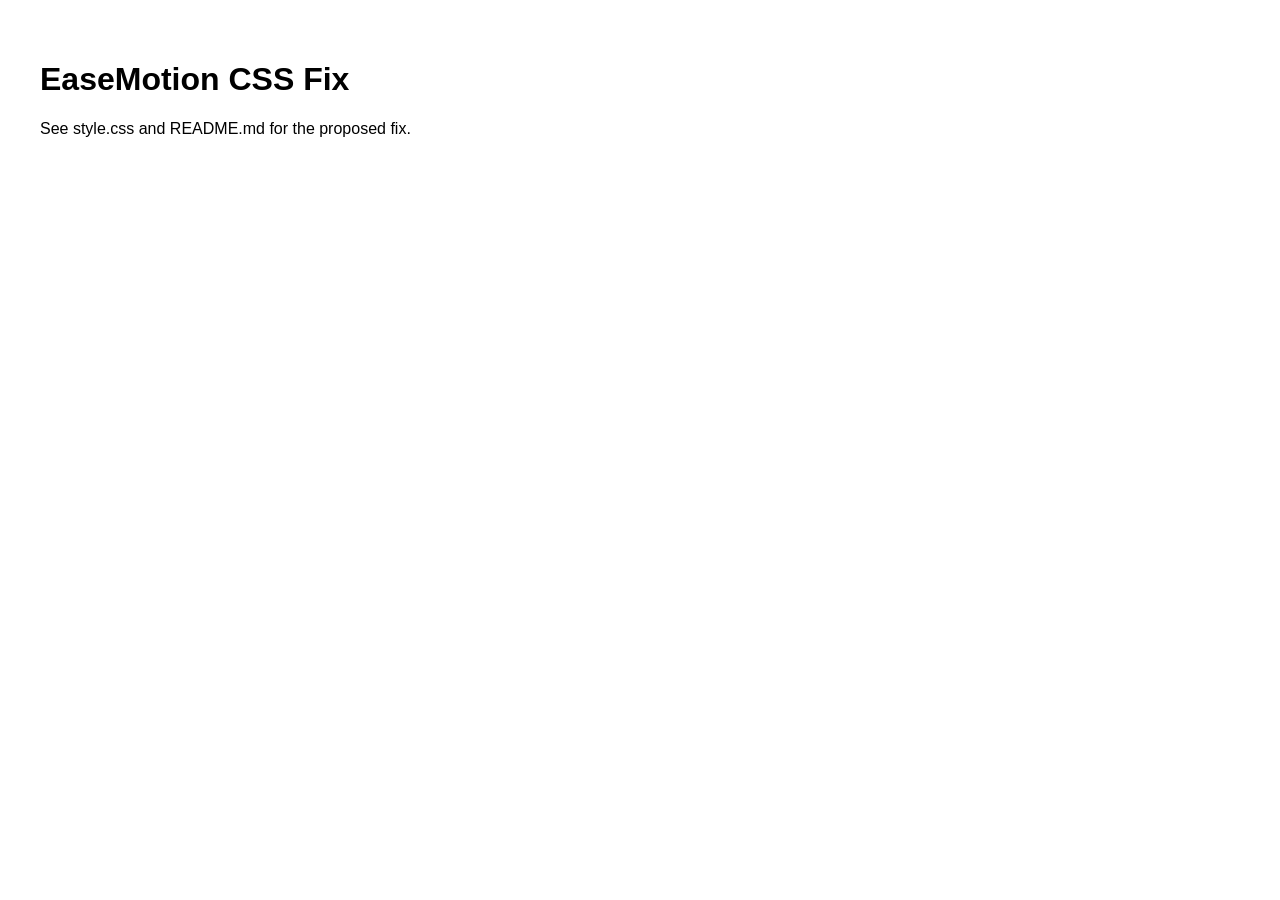
<file: submissions/core_changes-v1-v1-v2/demo.html>
<!DOCTYPE html>
<html lang='en'><head><meta charset='UTF-8'><meta name='viewport' content='width=device-width,initial-scale=1.0'>
<title>EaseMotion Fix Demo</title>
<link rel='stylesheet' href='style.css'>
</head><body style='font-family:Inter,sans-serif;padding:2rem'>
<h1>EaseMotion CSS Fix</h1>
<p>See style.css and README.md for the proposed fix.</p>
</body></html>
</file>
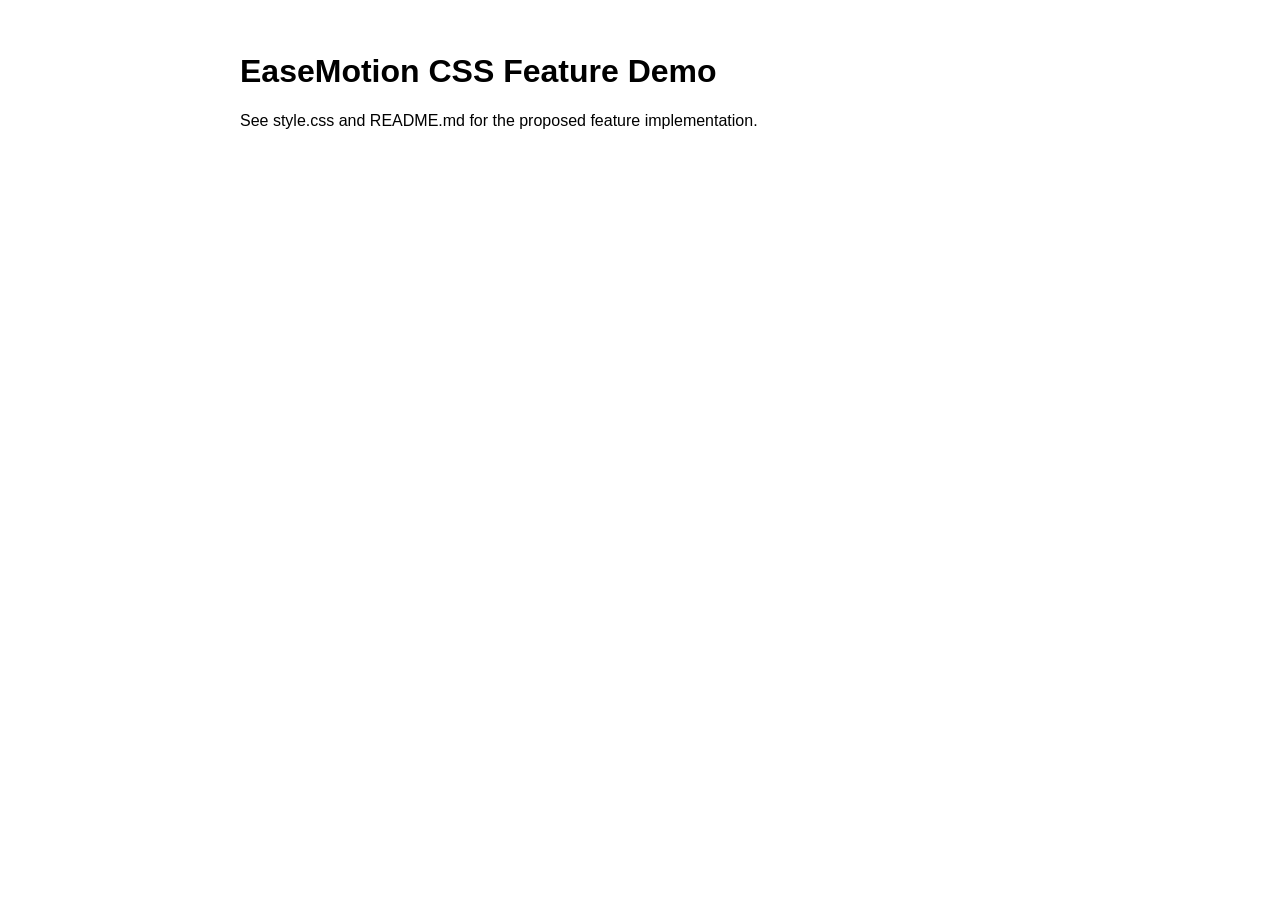
<file: submissions/core_changes-v1-v1-v4/demo.html>
<!DOCTYPE html>
<html lang='en'><head><meta charset='UTF-8'><meta name='viewport' content='width=device-width,initial-scale=1.0'>
<title>EaseMotion Feature Demo</title>
<link rel='stylesheet' href='style.css'>
</head><body style='font-family:Inter,sans-serif;padding:2rem;max-width:800px;margin:0 auto'>
<h1>EaseMotion CSS Feature Demo</h1>
<p>See style.css and README.md for the proposed feature implementation.</p>
</body></html>
</file>
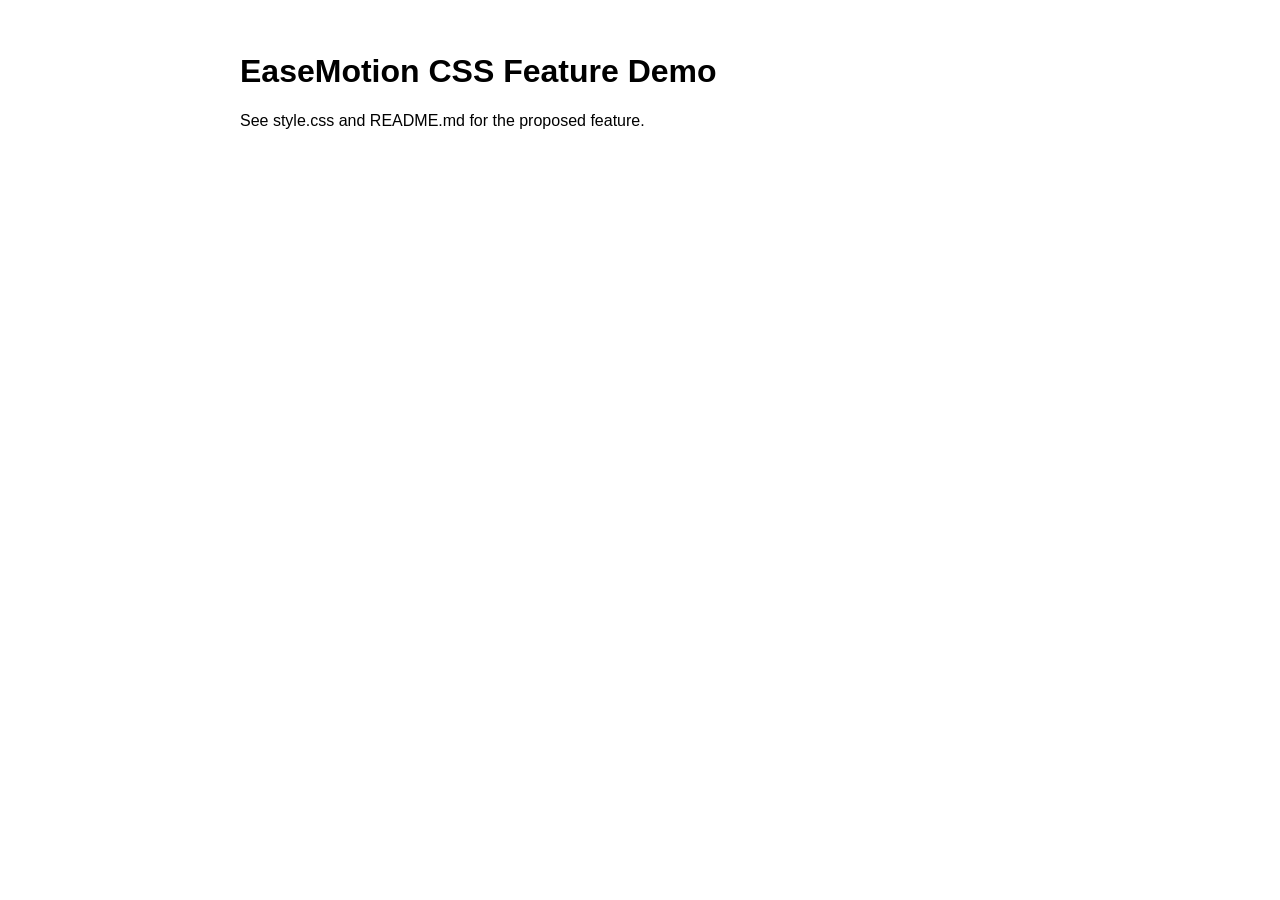
<file: submissions/core_changes-v1-v1-v5/demo.html>
<!DOCTYPE html>
<html lang='en'><head><meta charset='UTF-8'><meta name='viewport' content='width=device-width,initial-scale=1.0'>
<title>EaseMotion Feature Demo</title>
<link rel='stylesheet' href='style.css'>
</head><body style='font-family:Inter,sans-serif;padding:2rem;max-width:800px;margin:0 auto'>
<h1>EaseMotion CSS Feature Demo</h1>
<p>See style.css and README.md for the proposed feature.</p>
</body></html>
</file>
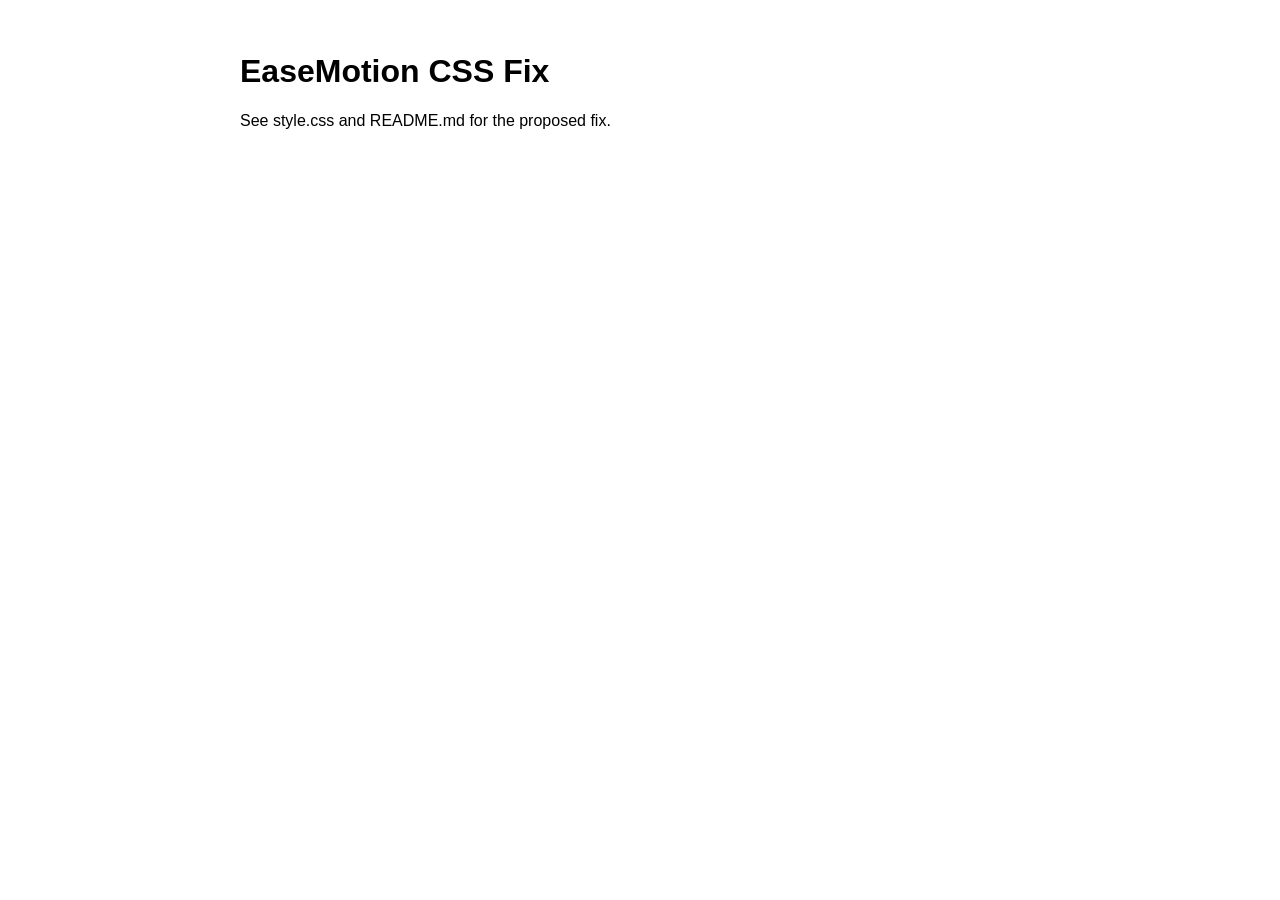
<file: submissions/core_changes-v1-v1-v6-v1/demo.html>
<!DOCTYPE html>
<html lang='en'><head><meta charset='UTF-8'><meta name='viewport' content='width=device-width,initial-scale=1.0'>
<title>EaseMotion Fix Demo</title>
<link rel='stylesheet' href='style.css'>
</head><body style='font-family:Inter,sans-serif;padding:2rem;max-width:800px;margin:0 auto'>
<h1>EaseMotion CSS Fix</h1>
<p>See style.css and README.md for the proposed fix.</p>
</body></html>
</file>
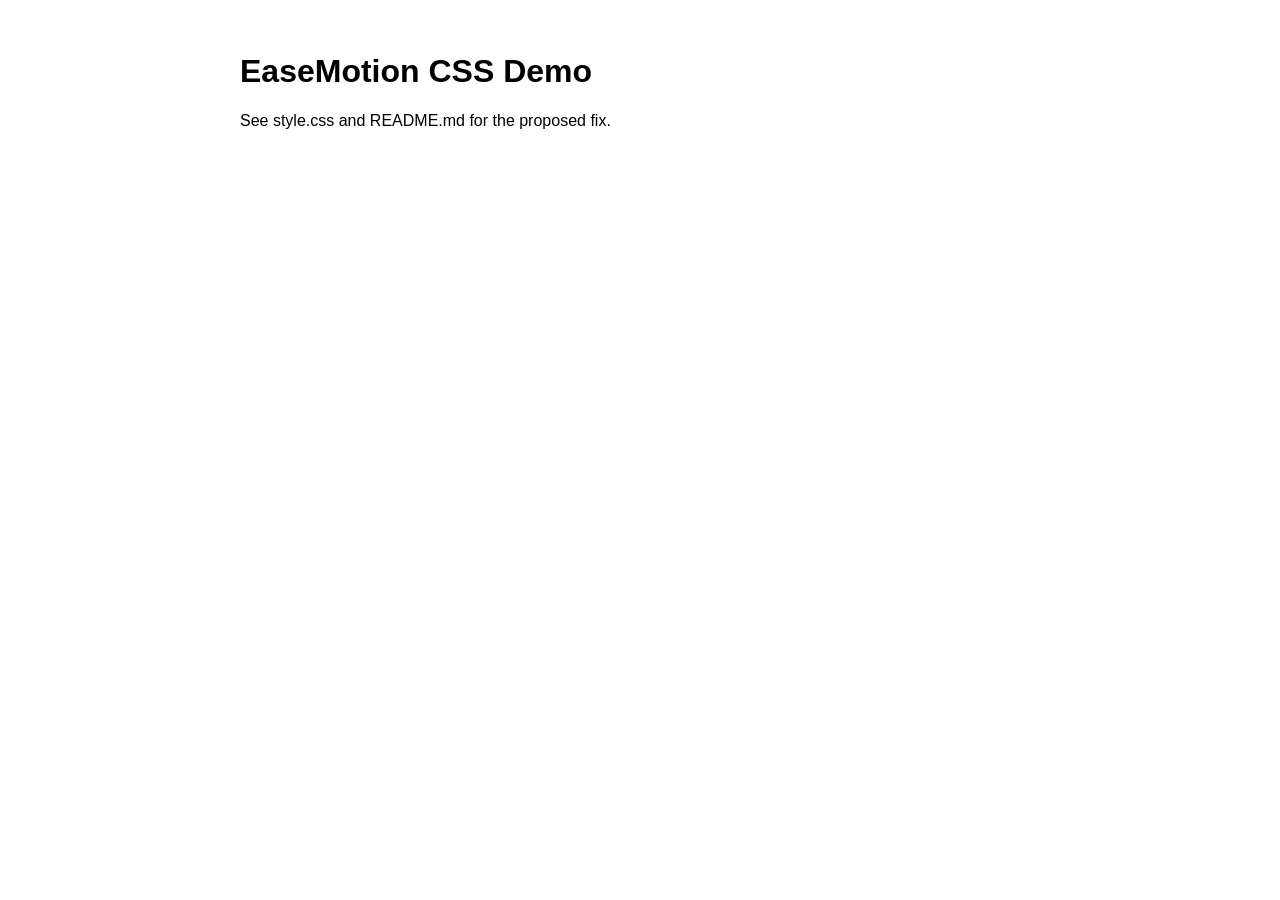
<file: submissions/core_changes-v1-v1-v7/demo.html>
<!DOCTYPE html>
<html lang="en"><head><meta charset="UTF-8"><meta name="viewport" content="width=device-width,initial-scale=1.0">
<title>EaseMotion CSS Demo</title>
<link rel="stylesheet" href="style.css">
</head><body style="font-family:Inter,sans-serif;padding:2rem;max-width:800px;margin:0 auto">
  <h1>EaseMotion CSS Demo</h1>
  <p>See style.css and README.md for the proposed fix.</p>
</body></html>
</file>
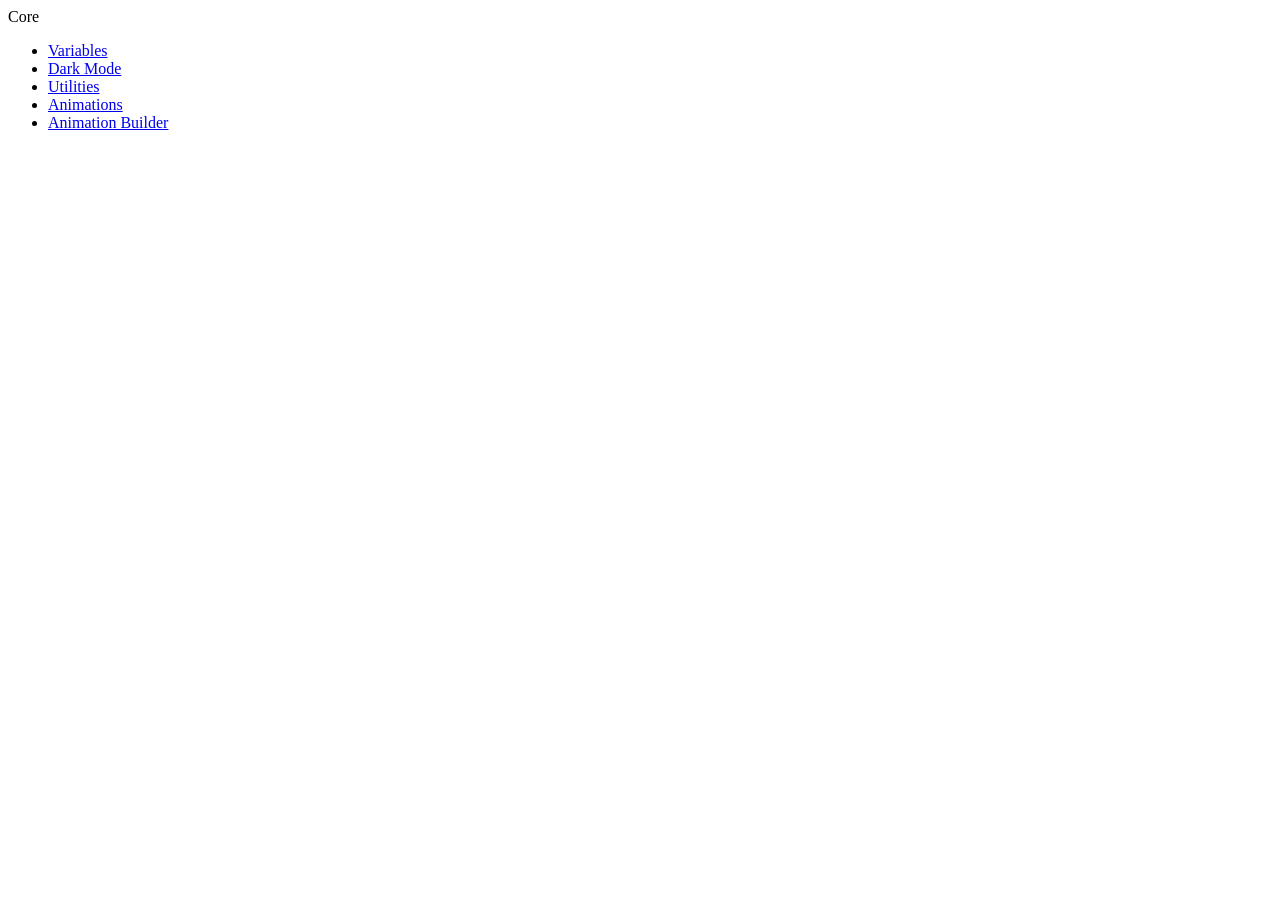
<file: submissions/missing-animation-builder/demo.html>
<!DOCTYPE html>
<html lang="en">
<head>
  </head>
<body>
  <div class="docs-shell">
    <aside class="docs-sidebar">
      <div class="sidebar-group">
        <div class="sidebar-group-label">Core</div>
        <ul class="sidebar-nav">
          <li><a href="#variables">Variables</a></li>
          <li><a href="#dark-mode">Dark Mode</a></li>
          <li><a href="#utilities">Utilities</a></li>
          <li><a href="#animations">Animations</a></li>
          <li><a href="#animation-builder">Animation Builder</a></li>
        </ul>
      </div>

      </aside>
  </div>
</body>
</html>
</file>
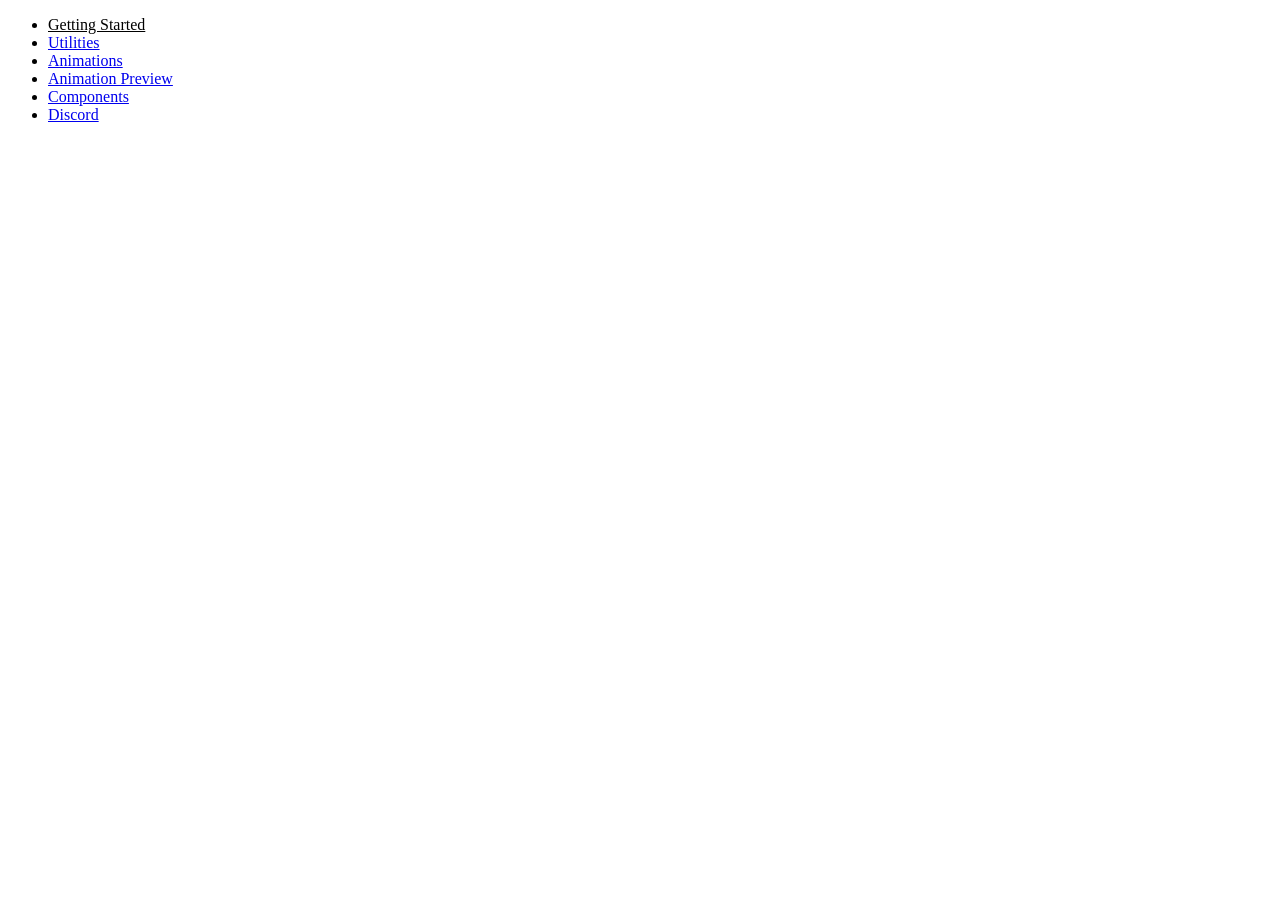
<file: submissions/missing-header-nav/demo.html>
<!DOCTYPE html>
<html lang="en">
<head>
  <link rel="stylesheet" href="style.css" />
</head>
<body>
  <ul class="docs-header-links">
    <li><a href="#getting-started" class="active">Getting Started</a></li>
    <li><a href="#utilities">Utilities</a></li>
    <li><a href="#animations">Animations</a></li>
    <li><a href="#animation-preview">Animation Preview</a></li>
    <li><a href="#components">Components</a></li>
    <li><a href="#discord">Discord</a></li>
    </ul>
</body>
</html>
</file>
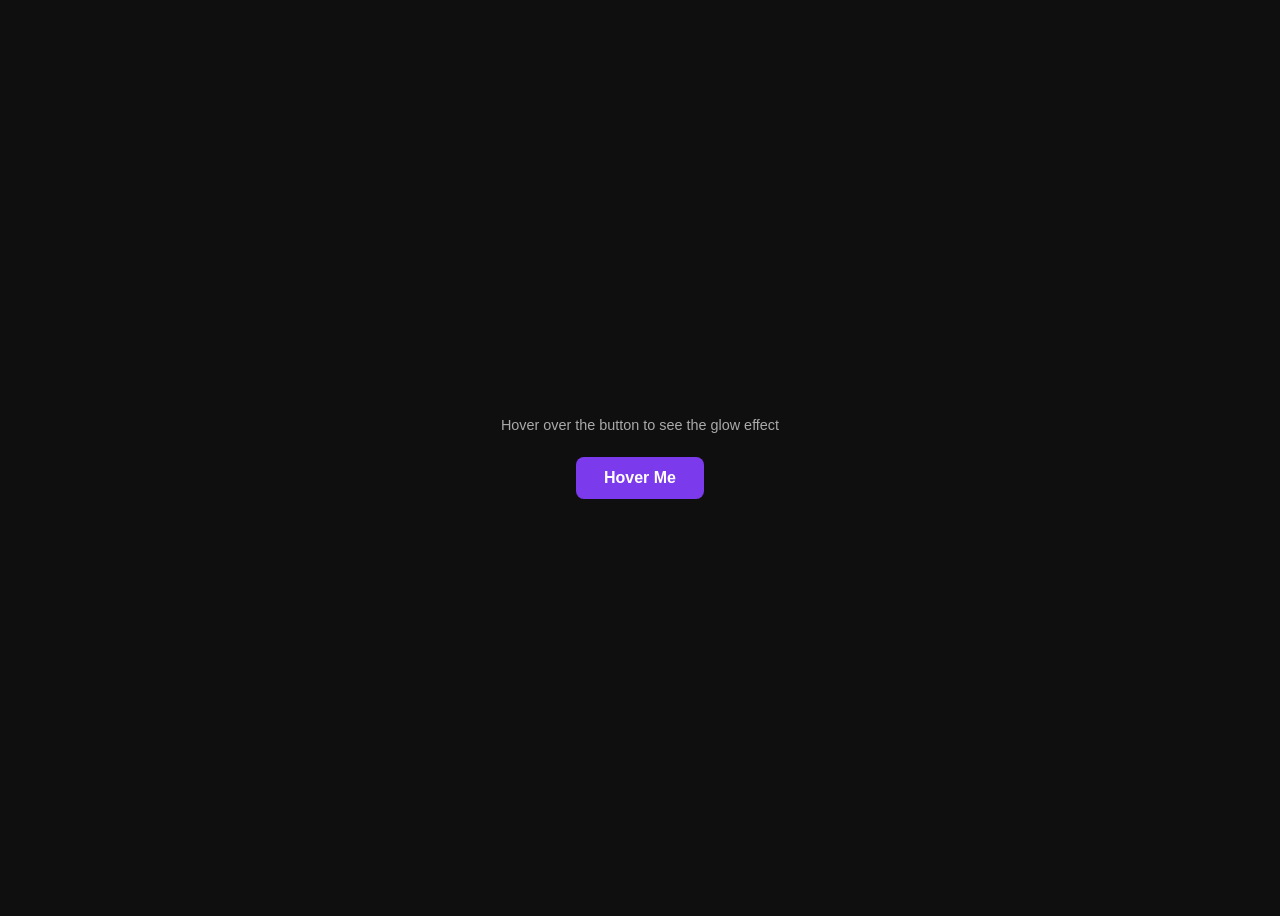
<file: submission/examples/ease-btn-glow-ops/demo.html>
<!DOCTYPE html>
<html lang="en">
<head>
  <meta charset="UTF-8" />
  <title>ease-btn-glow-ops Demo</title>
  <link rel="stylesheet" href="style.css" />
  <style>
    body {
      min-height: 100vh;
      display: flex;
      flex-direction: column;
      align-items: center;
      justify-content: center;
      gap: 24px;
      background-color: #0f0f0f;
      font-family: sans-serif;
    }
    p { color: #aaaaaa; font-size: 0.9rem; margin: 0; }
  </style>
</head>
<body>
  <p>Hover over the button to see the glow effect</p>
  <button class="ease-btn-glow-ops">Hover Me</button>
</body>
</html>
</file>
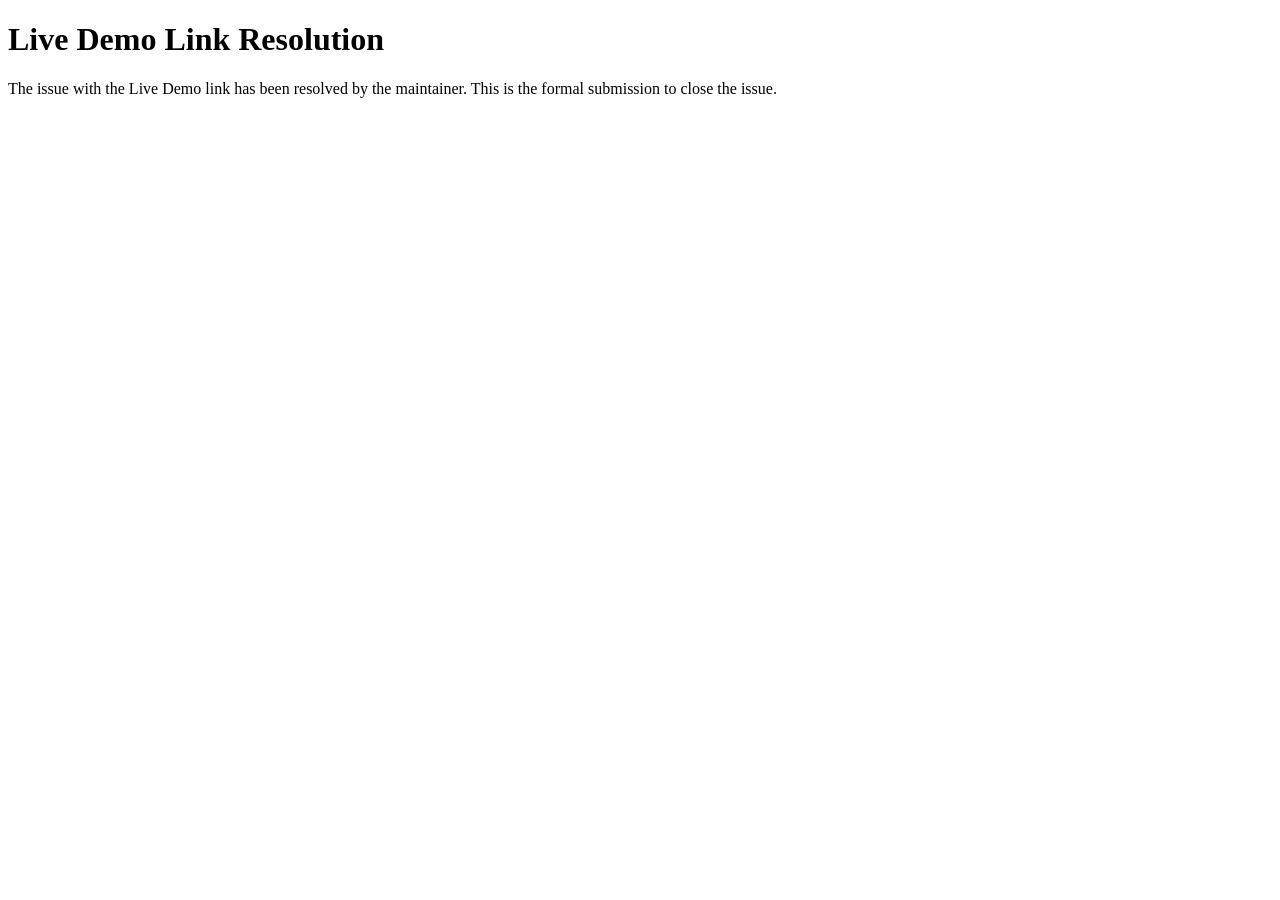
<file: submissions/docs/fix-issue-1534/demo.html>
<!DOCTYPE html>
<html lang="en">
<head>
  <meta charset="UTF-8">
  <title>Issue 1534 Resolution</title>
</head>
<body>
  <h1>Live Demo Link Resolution</h1>
  <p>The issue with the Live Demo link has been resolved by the maintainer. This is the formal submission to close the issue.</p>
</body>
</html>
</file>
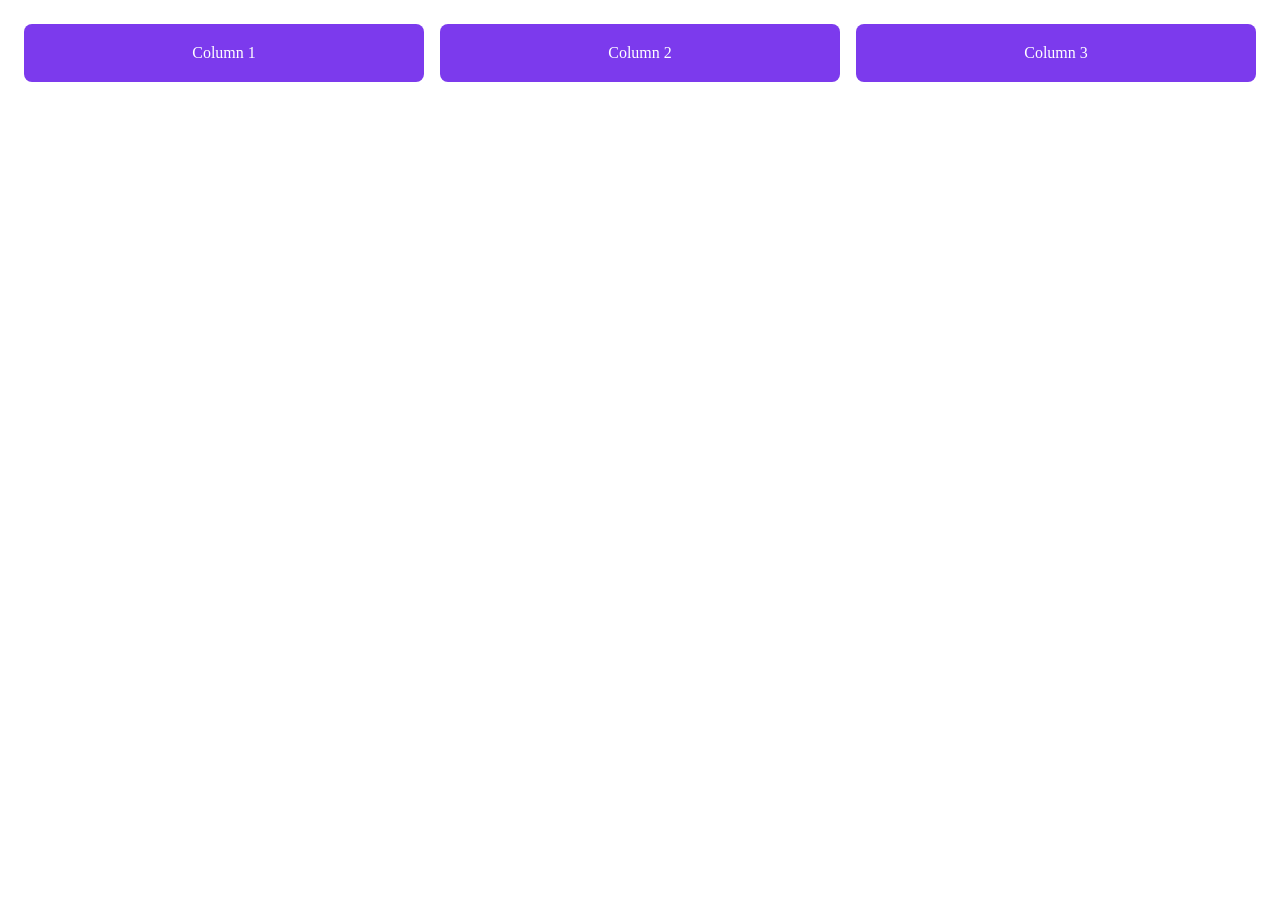
<file: submissions/docs/footer-grid-fix/demo.html>
<!DOCTYPE html>
<html lang="en">
<head>
    <meta charset="UTF-8">
    <title>Footer Grid Fix Demo</title>
    <link rel="stylesheet" href="style.css">
</head>
<body>
    <div class="ease-footer-grid">
        <div class="grid-item">Column 1</div>
        <div class="grid-item">Column 2</div>
        <div class="grid-item">Column 3</div>
    </div>
</body>
</html>
</file>
<file: submissions/core_changes-v1-v1-v2/style.css>
/* EaseMotion CSS fix */
/* See README.md for details */
</file>
<file: submissions/core_changes-v1-v1-v4/style.css>
/* EaseMotion CSS feature */
/* See README.md for details */
</file>
<file: submissions/core_changes-v1-v1-v5/style.css>
/* EaseMotion CSS feature */
/* See README.md for details */
</file>
<file: submissions/core_changes-v1-v1-v6-v1/style.css>
/* EaseMotion CSS fix */
/* See README.md for details */
</file>
<file: submissions/core_changes-v1-v1-v7/style.css>
/* EaseMotion CSS fix */
/* See README.md for details */
</file>
<file: submissions/missing-header-nav/style.css>
.docs-header-links a.active {
  background: var(--nav-link-active-bg);
  color: var(--nav-link-active-text);
}

[data-theme="light"] .docs-header-links a.active {
  background: rgba(108, 99, 255, 0.18);
  color: #4f46e5;
}
</file>
<file: submission/examples/ease-btn-glow-ops/style.css>
/* ease-btn-glow-ops — Glowing Button on Hover
   Contributor: prasanthipallagani9-ops
*/

.ease-btn-glow-ops {
  display: inline-block;
  padding: 12px 28px;
  background-color: #7c3aed;
  color: #ffffff;
  font-size: 1rem;
  font-weight: 600;
  border: none;
  border-radius: 8px;
  cursor: pointer;
  transition: box-shadow 0.3s ease, transform 0.2s ease;
}

.ease-btn-glow-ops:hover {
  box-shadow: 0 0 18px 5px rgba(124, 58, 237, 0.55);
  transform: translateY(-2px);
}

.ease-btn-glow-ops:active {
  transform: translateY(0px);
  box-shadow: 0 0 10px 3px rgba(124, 58, 237, 0.4);
}
</file>
<file: submissions/docs/footer-grid-fix/style.css>
/* Base styles for the grid */
.ease-footer-grid {
    display: grid;
    /* FIX: min(180px, 100%) prevents the grid from forcing a 180px min-width */
    grid-template-columns: repeat(auto-fit, minmax(min(180px, 100%), 1fr));
    gap: 1rem;
    padding: 1rem;
}

.grid-item {
    background: #7c3aed;
    color: white;
    padding: 20px;
    text-align: center;
    border-radius: 8px;
}
</file>
